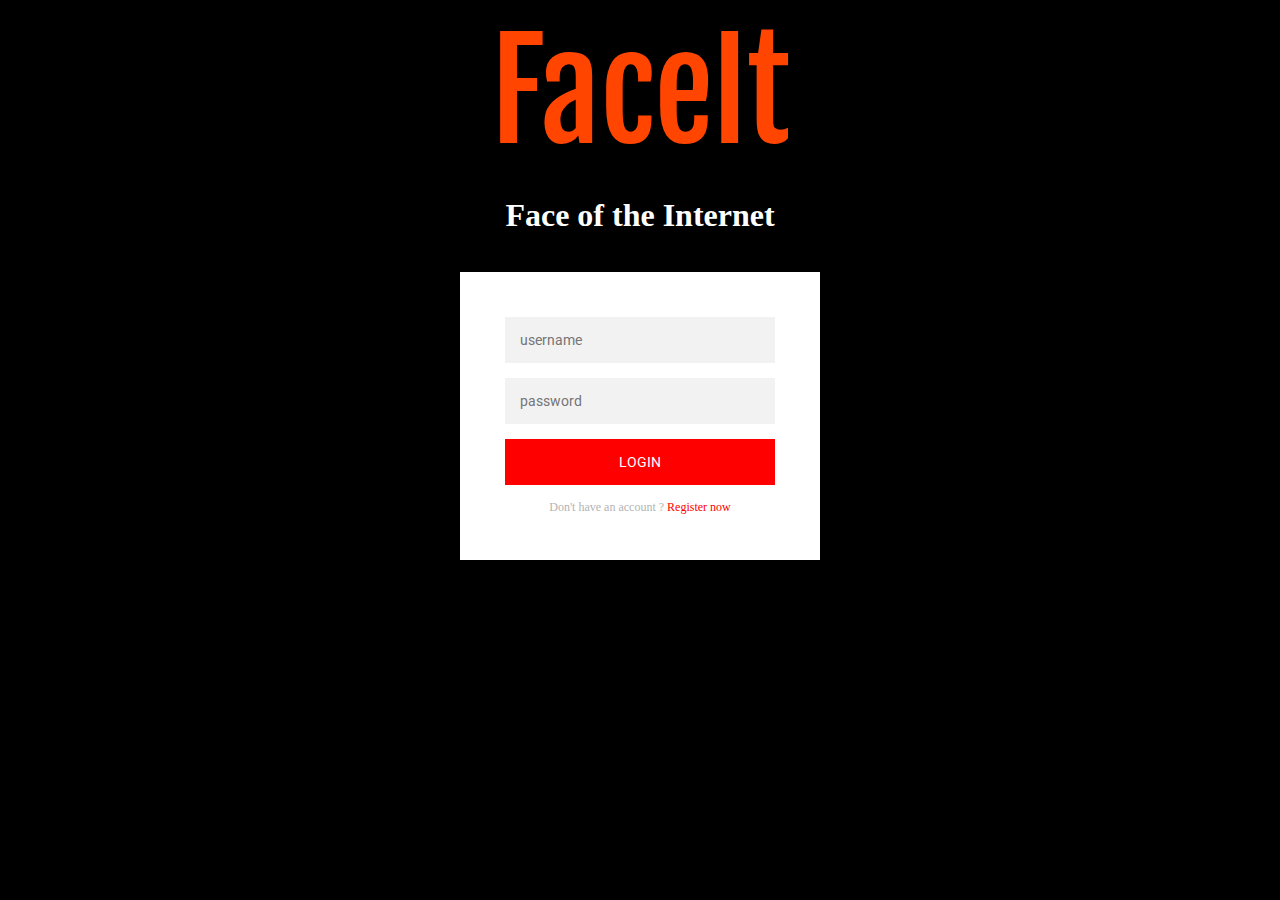
<file: login/login.html>
<!DOCTYPE html>
<html lang="en-US">
<head>
  <title>FaceIt</title>    
  <meta charset="UTF-8">
  <meta name="viewport" content="width=device-width, initial-scale=1.0">
  <link href="login_style.css" rel="stylesheet">
  <link href="login_layout.css" rel="stylesheet">
  <script src="http://ajax.googleapis.com/ajax/libs/jquery/1.7.1/jquery.min.js" defer ></script>
  <script src="login.js" defer ></script>
</head>
<body>
  <header>
    <a id="title" href="login.html">FaceIt</a>
    <h1 id="subtitle"> Face of the Internet </h1>
  </header>
  <div class="login-page">
    <div id="form">
      <form id="login-form" method="POST"> <!-- Add action-->
        <input id="username" type="text" placeholder="username"/>
        <input id="password" type="password" placeholder="password"/>
        <button>login</button>
        <p class="message">Don't have an account ? <a href="#">Register now</a></p>
      </form>
      <form id="register-form" method="POST"> <!-- Add action-->
        <input type="text" placeholder="name"/>
        <input type="password" placeholder="password"/>
        <input type="text" placeholder="email address"/>
        <button>create</button>
        <p class="message">Already registered ?  <a href="#">Sign In</a></p>
      </form>
    </div>
  </div>
</body>
</html>
</file>
<file: login/login_style.css>
@import url('https://fonts.googleapis.com/css?family=Fjalla+One');
@import url(https://fonts.googleapis.com/css?family=Roboto:300);

body
{
    background-color: black;
}

#title
{
    font-family: 'Fjalla One', sans-serif;
    font-size: 100pt;
    text-decoration: none;
    text-align: center;
    color: orangered;
}

#subtitle
{

  text-decoration: none;
  text-align: center;
  color: white;
}

.login-page {
  width: 360px;
  padding-top: 1em;
  margin: auto;
}

#form
{
  position: relative;
  z-index: 1;
  background: #FFFFFF;
  max-width: 360px;
  margin: 0 auto 100px;
  padding: 45px;
  text-align: center;
  box-shadow: 0 0 20px 0 rgba(0, 0, 0, 0.2), 0 5px 5px 0 rgba(0, 0, 0, 0.24);

}

#form input
{
    font-family: "Roboto", sans-serif;
    outline: 0;
    background: #f2f2f2;
    width: 100%;
    border: 0;
    margin: 0 0 15px;
    padding: 15px;
    box-sizing: border-box;
    font-size: 14px;
}

#form button {
  font-family: "Roboto", sans-serif;
  text-transform: uppercase;
  outline: 0;
  background: #ff0000;
  width: 100%;
  border: 0;
  padding: 15px;
  color: #FFFFFF;
  font-size: 14px;
  -webkit-transition: all 0.3 ease;
  transition: all 0.3s ease;
  cursor: pointer;
}

#form button:hover, #form button:active, #form button:focus {
  background: #CC0000;
}

#form .message {
  margin: 15px 0 0;
  color: #b3b3b3;
  font-size: 12px;
}

#form .message a {
  color: #ff0000;
  text-decoration: none;
}

#form #register-form {
  display: none;
}

#title:visited
{
    color: orangered;
}
</file>
<file: login/login_layout.css>
body > header
{
    text-align: center;
}

#title
{
    margin-bottom: 0;
}

#signup
{
    margin-top: 0;
    text-align: center;
}

#register
{
    margin-top: 20px;
}

#register > input
{
    margin-left: 5px;
}
</file>
